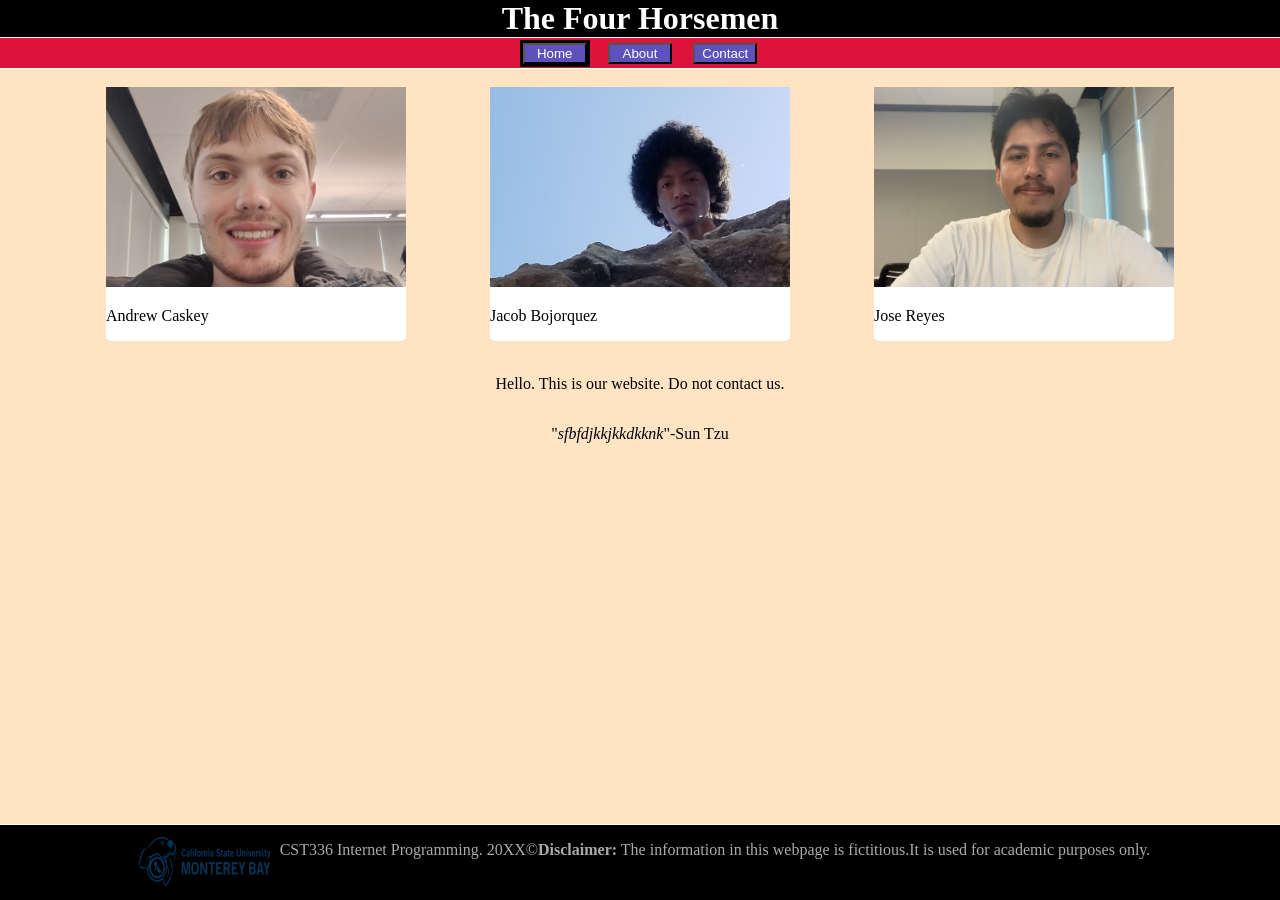
<file: lab1/index.html>
<!DOCTYPE html>
<html lang="en">

<head>
    <meta charset="UTF-8">
    <meta name="viewport" content="width=device-width, initial-scale=1.0">
    <title>Document</title>
    <link rel="stylesheet" href="css/style.css">
</head>

<body>
    <h1>The Four Horsemen</h1>
    <nav>
        <div id="nav_middle">
            <button id="current-page" type="button" class="buttons"> <a href="index.html">Home</a> </button>
            <button type="button" class="buttons"> <a href="about.html">About</a> </button>
            <button type="button" class="buttons"> <a href="contacts.html">Contact</a> </button>
        </div>
    </nav>

    <main>
        <br>
        <div id="cards">
            <div class="column">
                <img class="portraits" src="images/Andrew_C.jpg" />
                <p>Andrew Caskey</p>
            </div>

            <div class="column">
                <img class="portraits" src="images/Jacob_img.JPG" />
                <p>Jacob Bojorquez</p>
            </div>

            <div class="column">
                <img class="portraits" src="images/Jose_A.jpg" />
                <p>Jose Reyes</p>
            </div>
        </div>

        <br>

        <div id="greeting-box">
            <p>Hello. This is our website. Do not contact us.</p>
        </div>

        <div id="quote-box">
            <p>"<i>sfbfdjkkjkkdkknk</i>"</p>
            <p>-Sun Tzu</p>
        </div>

    </main>

    <footer>
            <img id="Logo_Image" src="images/CSUMB_logo.png" width="150" />
            <br>

            <p>CST336 Internet Programming. 20XX&copy;</p>
            <p><b>Disclaimer:</b> The information in this webpage is fictitious.</p>
            <p>It is used for academic purposes only.</p>
    </footer>
</body>

</html>
</file>
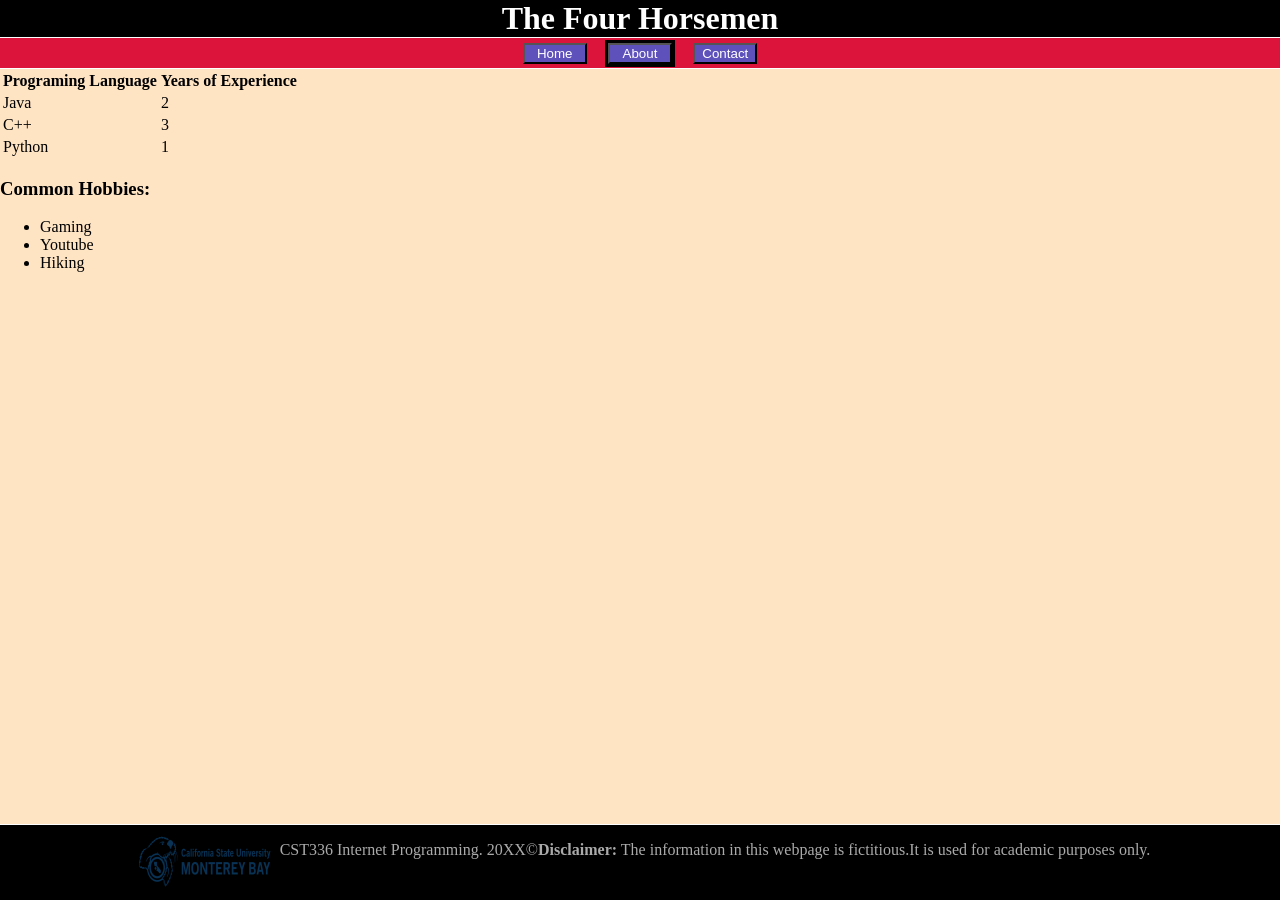
<file: lab1/about.html>
<!DOCTYPE html>
<html lang="en">

<head>
    <meta charset="UTF-8">
    <meta name="viewport" content="width=device-width, initial-scale=1.0">
    <title>About</title>
    <link rel="stylesheet" href="css/style.css">
</head>

<body>
   <h1>The Four Horsemen</h1>
    <nav>
        <div id="nav_middle">
            <button type="button" class="buttons"> <a href="index.html">Home</a> </button>
            <button id="current-page" type="button" class="buttons"> <a href="about.html">About</a> </button>
            <button type="button" class="buttons"> <a href="contacts.html">Contact</a> </button>
        </div>
    </nav>

    <main>
        <table>

            </tr>
            <th>Programing Language</th>
            <th>Years of Experience</th>
            </tr>

            <tr>
                <td>Java</td>
                <td>2</td>
            </tr>

            <tr>
                <td>C++</td>
                <td>3</td>
            </tr>

            <tr>
                <td>Python</td>
                <td>1</td>
            </tr>

        </table>

        <h3><b>Common Hobbies:</b></h3>
        <ul>
            <li>Gaming</li>
            <li>Youtube</li>
            <li>Hiking</li>
        </ul>
    </main>

    <footer>
            <img id="Logo_Image" src="images/CSUMB_logo.png" width="150" />
            <br>

            <p>CST336 Internet Programming. 20XX&copy;</p>
            <p><b>Disclaimer:</b> The information in this webpage is fictitious.</p>
            <p>It is used for academic purposes only.</p>
    </footer>

</body>

</html>
</file>
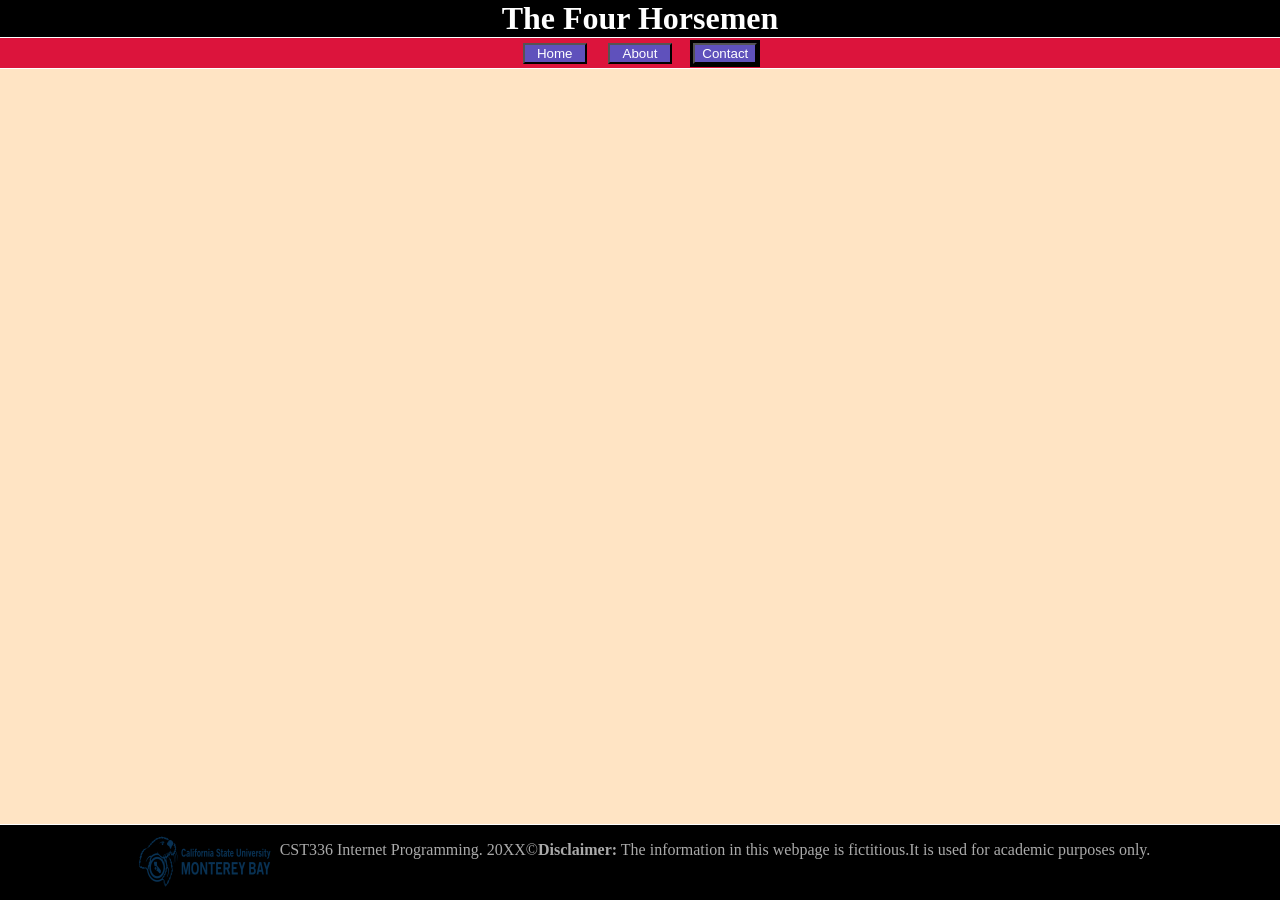
<file: lab1/contacts.html>
<!DOCTYPE html>
<html lang="en">

<head>
    <meta charset="UTF-8">
    <meta name="viewport" content="width=device-width, initial-scale=1.0">
    <title>Document</title>
    <link rel="stylesheet" href="css/style.css">
</head>

<body>
    <h1>The Four Horsemen</h1>
    <nav>
        <div id="nav_middle">
            <button type="button" class="buttons"> <a href="index.html">Home</a> </button>
            <button type="button" class="buttons"> <a href="about.html">About</a> </button>
            <button id="current-page" type="button" class="buttons"> <a href="contacts.html">Contact</a> </button>
        </div>
    </nav>

    <main>
        <div id="form-box">
            <iframe src="https://docs.google.com/forms/d/e/1FAIpQLSdMTSdKVS_WyWYWJV45wTJNLdINRNxxPQzYW-XR80x10x21Bw/viewform?embedded=true" width="640" height="553" frameborder="0" marginheight="0" marginwidth="0">Loading…</iframe>
        </div>
    </main>

    <footer>
            <img id="Logo_Image" src="images/CSUMB_logo.png" width="150" />
            <br>

            <p>CST336 Internet Programming. 20XX&copy;</p>
            <p><b>Disclaimer:</b> The information in this webpage is fictitious.</p>
            <p>It is used for academic purposes only.</p>
    </footer>
</body>

</html>
</file>
<file: lab1/css/style.css>
h1 {
    display: flex;
    color: white;
    background-color: black;
    justify-content: center;
    margin-top: 0;
    margin-bottom: 1px;
}

nav {
    background-color: crimson;
    margin-top: 0;
    margin-bottom: 1px;
}

#nav_middle {
    display: flex;
    margin: auto;
    justify-content: space-evenly;
    width: 20%;
    height: 30px;
}

a {
    color: white;
    text-decoration: none;
}

.buttons {
    width: 25%;
    margin: auto;
    background-color: rgb(95, 81, 188);
    color: white;
}

#current-page {
    outline-style: solid;
    outline-color: black;
    outline-width: medium;
}

main {
    background-color: bisque;
    width: 100%;
    margin-top: 0;
    margin-bottom: 1px;
    flex: 1;
}

body {
    min-height: 100vh;
    margin: 0;
    display: flex;
    flex-direction: column;
}

#cards {
    display: flex;
    margin: auto;
    justify-content: center;
    width: 90%
}

.column {
    margin: auto;
    background-color: white;
    border-radius: 5px;
}

.portraits {
    width: 300px;
    margin: auto;
}

footer {
    display: flex;
    color: #AAAAAA;
    background-color: black;
    justify-content: center;
}

#greeting-box {
    display: flex;
    color: black;
    justify-content: center;
}

#quote-box {
    display: flex;
    justify-content: center;
    color: black;
}

#form-box {
    display: flex;
    justify-content: center;
}
</file>
